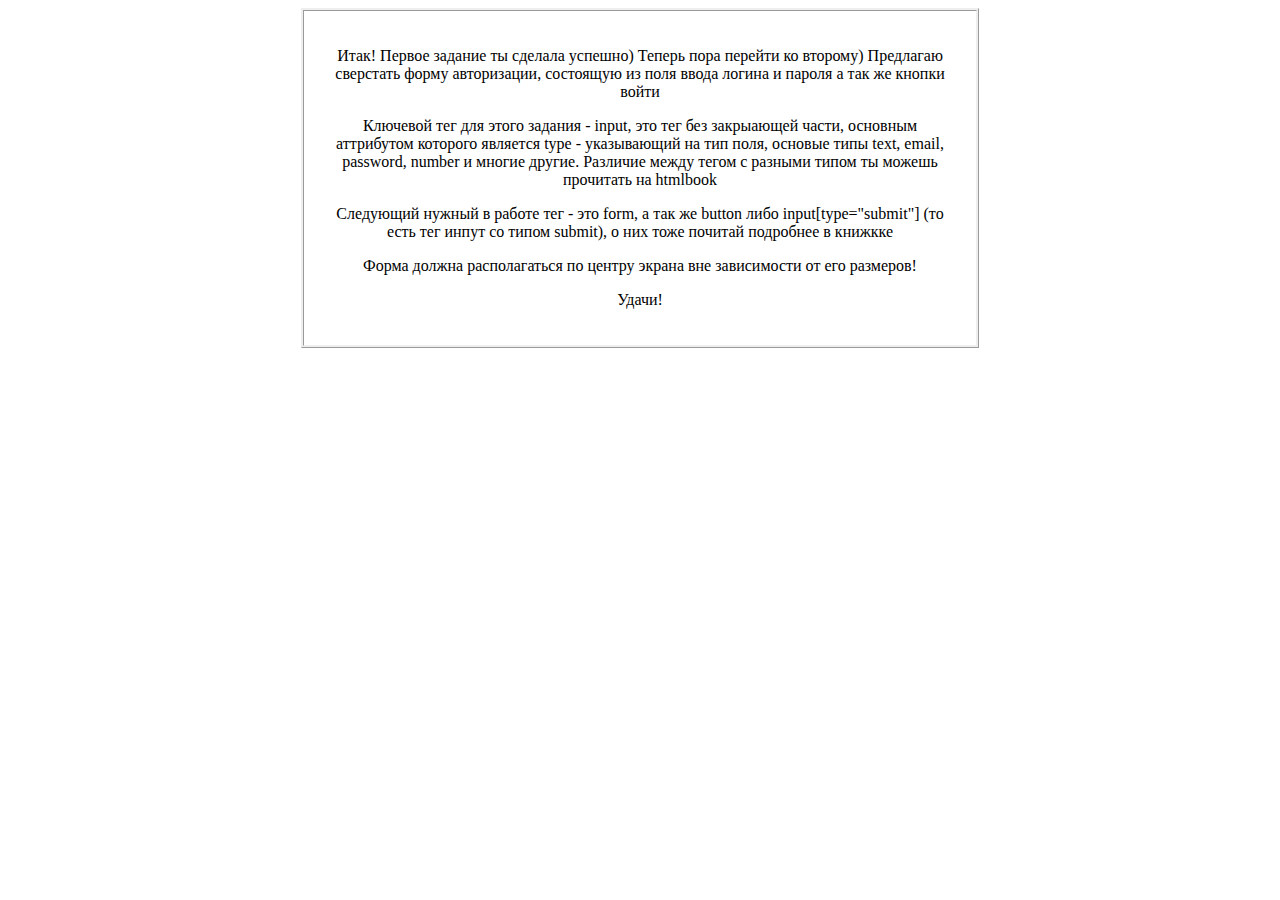
<file: part2/index.html>
<!doctype html>
<html lang="en">
<head>
    <meta charset="UTF-8">
    <meta name="viewport"
          content="width=device-width, user-scalable=no, initial-scale=1.0, maximum-scale=1.0, minimum-scale=1.0">
    <meta http-equiv="X-UA-Compatible" content="ie=edge">
    <title>MyFirstForm</title>
</head>
<body>
<div style="text-align: center; width: 50%; margin: auto; border: ridge; padding: 20px;">
    <p>
        Итак! Первое задание ты сделала успешно) Теперь пора перейти ко второму)
        Предлагаю сверстать форму авторизации, состоящую из поля ввода логина и пароля а так же кнопки войти
    </p>

    <p>
        Ключевой тег для этого задания - input, это тег без закрыающей части, основным аттрибутом которого является
        type - указывающий на тип поля, основые типы text, email, password, number и многие другие. Различие между тегом
        с
        разными типом ты можешь прочитать на htmlbook
    </p>

    <p>
        Следующий нужный в работе тег - это form, а так же button либо input[type="submit"] (то есть тег инпут со типом
        submit), о них тоже почитай подробнее в книжкке
    </p>
    <p>
        Форма должна располагаться по центру экрана вне зависимости от его размеров!
    </p>
    <p>
        Удачи!
    </p>
</div>
</body>
</html>
</file>
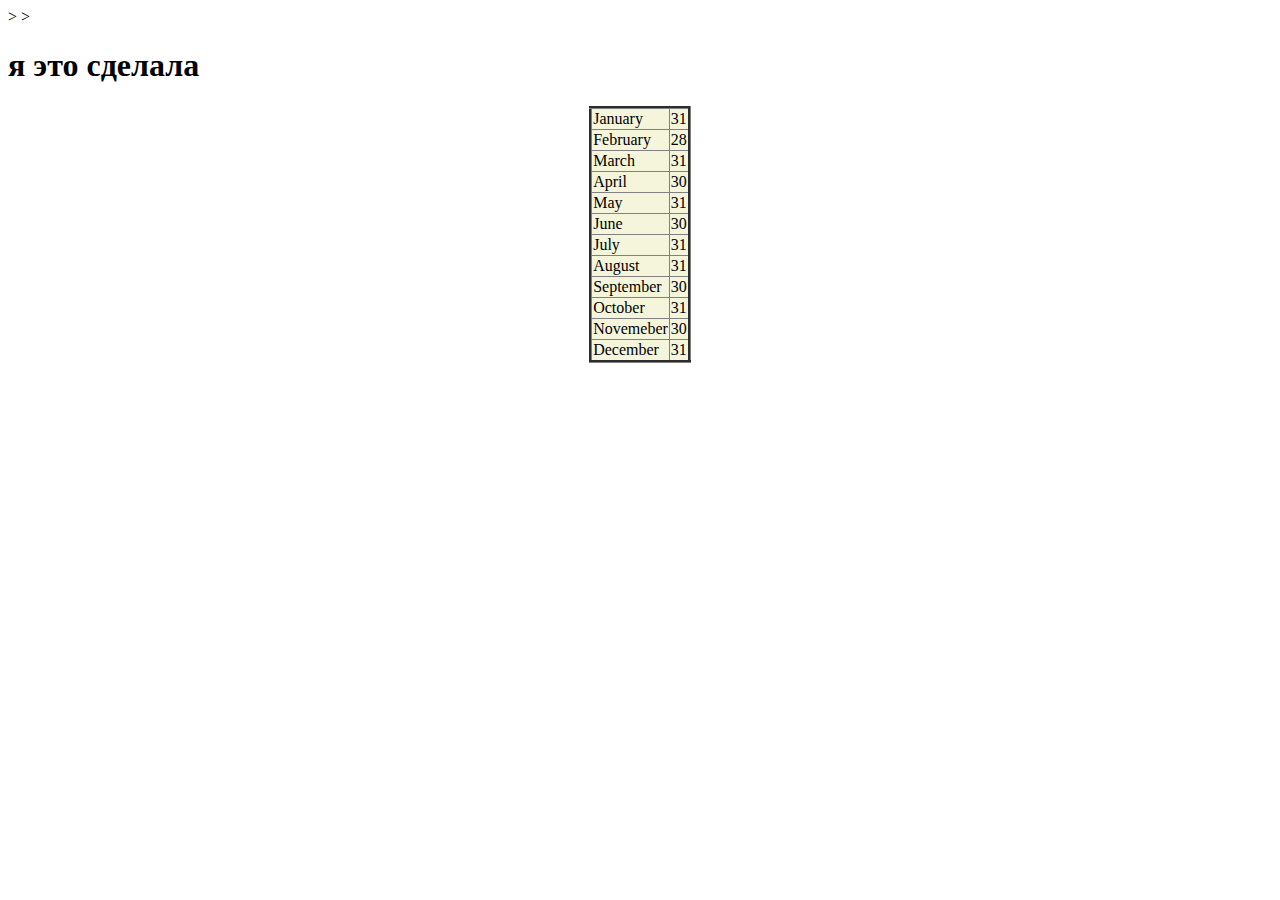
<file: Month.html>
<!doctype html>
<html lang="en">
<head>
    <meta charset="UTF-8">
    <meta name="viewport"
          content="width=device-width, user-scalable=no, initial-scale=1.0, maximum-scale=1.0, minimum-scale=1.0">
    <meta http-equiv="X-UA-Compatible" content="ie=edge">
    <link rel="stylesheet" href="table.css">
    <title>Year</title>
</head>
<body>
<table border="3"
       align="center"
<tr>
    <td>January</td>
        <td>31</td>
        </tr>
    <tr>
    <td>February</td>
    <td>28</td>
    </tr>
    <tr>
        <td>March</td>
        <td>31</td>
    </tr>
    <tr>
        <td>April</td>
        <td>30</td>>
    </tr>
    <tr>
        <td>May</td>
        <td>31</td>
    </tr>
    <tr>
        <td>June</td>
        <td>30</td>
    </tr>
    <tr>
        <td>July</td>
        <td>31</td>
    </tr>
    <tr>
        <td>August</td>
        <td>31</td>
    </tr>
    <tr>
        <td>September</td>
        <td>30</td>
    </tr>
    <tr>
        <td>October</td>
    <td>31</td>
    <tr>
    <td>Novemeber</td>
    <td>30</td>
</tr>
    <tr>
        <td>December</td>
        <td>31</td>
    </tr>
>
<h1>
    я это сделала
</h1>
</body>
</html>
</file>
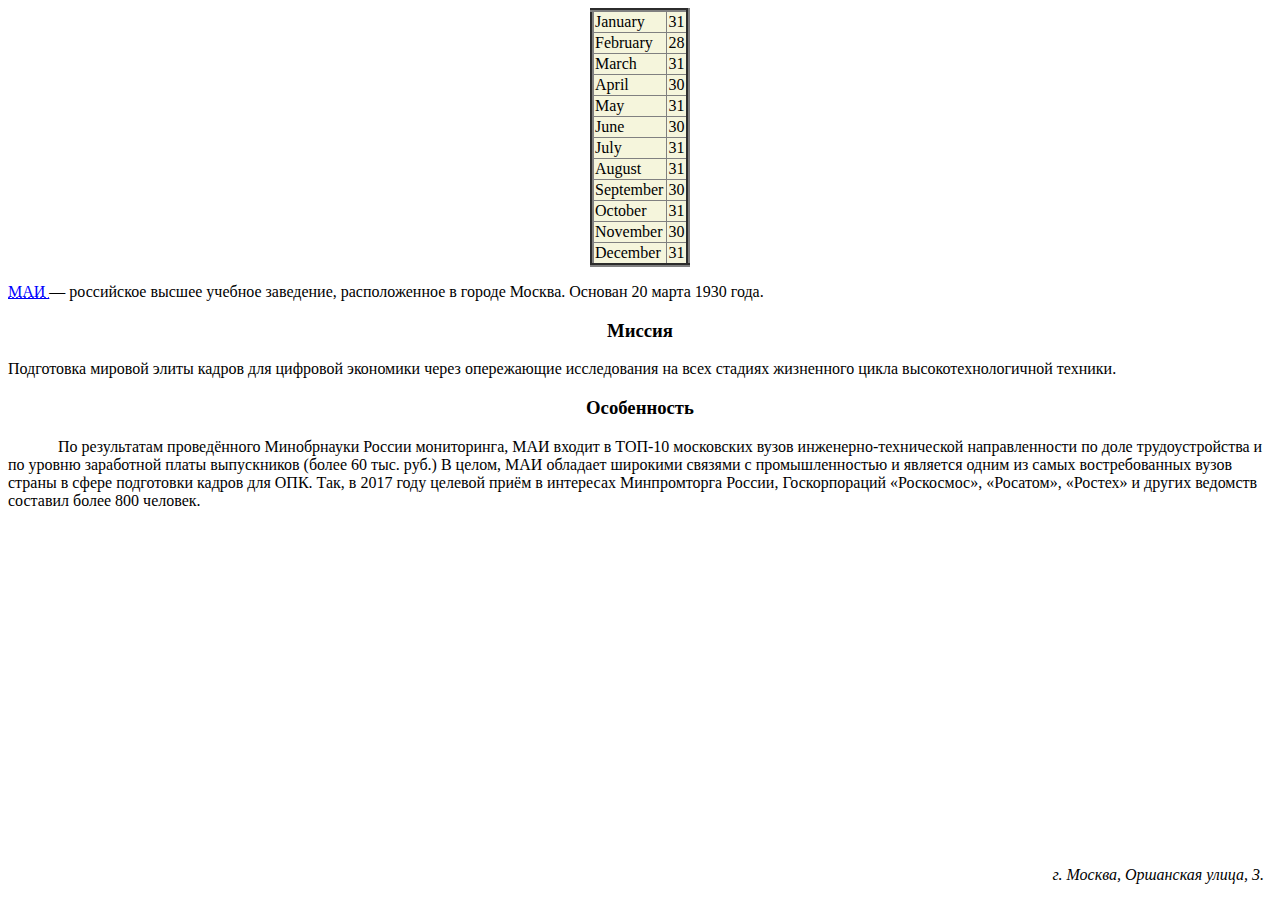
<file: month.html>
<!doctype html>
<html lang="en" xmlns="http://www.w3.org/1999/html">
<head>
    <meta charset="UTF-8">
    <meta name="viewport"
          content="width=device-width, user-scalable=no, initial-scale=1.0, maximum-scale=1.0, minimum-scale=1.0">
    <meta http-equiv="X-UA-Compatible" content="ie=edge">
    <link rel="stylesheet" href="table.css">
    <title>Year</title>

          </head>
<body>
<!--Не валидно, нет закрывающего уголка, ты вообще смотришь на подчеркивания редактора? Зачем IDE? КРАСЫНМ же подсвечено -->
<table border="4"
       align="center"
bgcolor="#90ee90"
>
<tr>
    <td>January</td>
        <td>31</td>
        </tr>
    <tr>
    <td>February</td>
    <td>28</td>
    </tr>
    <tr>
        <td>March</td>
        <td>31</td>
    </tr>
    <tr>
        <td>April</td>
        <!--Не валидно, двойная скобка закрывающая, снова редактор ОРЕТ просто тебе-->
        <td>30</td>
    </tr>
    <tr>
        <td>May</td>
        <td>31</td>
    </tr>
    <tr>
        <td>June</td>
        <td>30</td>
    </tr>
    <tr>
        <td>July</td>
        <td>31</td>
    </tr>
    <tr>
        <td>August</td>
        <td>31</td>
    </tr>
    <tr>
        <td>September</td>
        <td>30</td>
    </tr>
    <tr>
        <td>October</td>
    <td>31</td>
    <tr>
    <!--Нобярь пишется не так-->
    <! я опечаталась -->
    <td>November</td>
    <td>30</td>
</tr>
    <tr>
        <td>December</td>
        <td>31</td>
    </tr>
<!--Это что вообще такое? Весь контент пишется ВНУТРИ тегов всегда <table></table> мы же говорили про это-->
</table>


<p><a href="https://mai.ru/desktop.html" target="_blank">  <abbr title="Московский авиационный институт"> МАИ </abbr> </a>— российское высшее учебное заведение, расположенное в городе Москва. Основан 20 марта 1930 года. </p>


<!-- в чем прикол данного тега?  Если контент отображается так же, как и при обычном заполнении-->
<article>
    <h3 align="center">Миссия </h3>
    Подготовка мировой элиты кадров для цифровой экономики
    через опережающие исследования на всех стадиях жизненного
    цикла высокотехнологичной техники.
</article>
<h3 align="center">Особенность</h3>
<p style="text-indent: 50px"> По результатам проведённого
    Минобрнауки России мониторинга, МАИ входит в ТОП-10 московских вузов
    инженерно-технической направленности по доле трудоустройства и по уровню
    заработной платы выпускников (более 60 тыс. руб.)
    В целом, МАИ обладает широкими связями с промышленностью и является
    одним из самых востребованных вузов страны в сфере подготовки кадров для ОПК.
    Так, в 2017 году целевой приём в интересах Минпромторга России, Госкорпораций
    «Роскосмос», «Росатом», «Ростех» и других ведомств составил более 800 человек. </p>

<footer>
   <div id="copyrigyrt"> <address>г. Москва, Оршанская улица, 3.</address></div>
</footer>

</body>
</html>
</file>
<file: table.css>
table tr:hover
{
    background: #3de1ff;
}
table {
    background: beige;
    color: black;
    }
table {
    width: 100px;

    border-spacing: 7px;
}
table
{
    border-collapse: collapse;
}
abbr
{
    border-bottom: #ff672c;
    color: blue;
}
#copyrigyrt {
    position: absolute;
    bottom: 1em;
    right: 1em;
    text-align: right;
}
</file>
